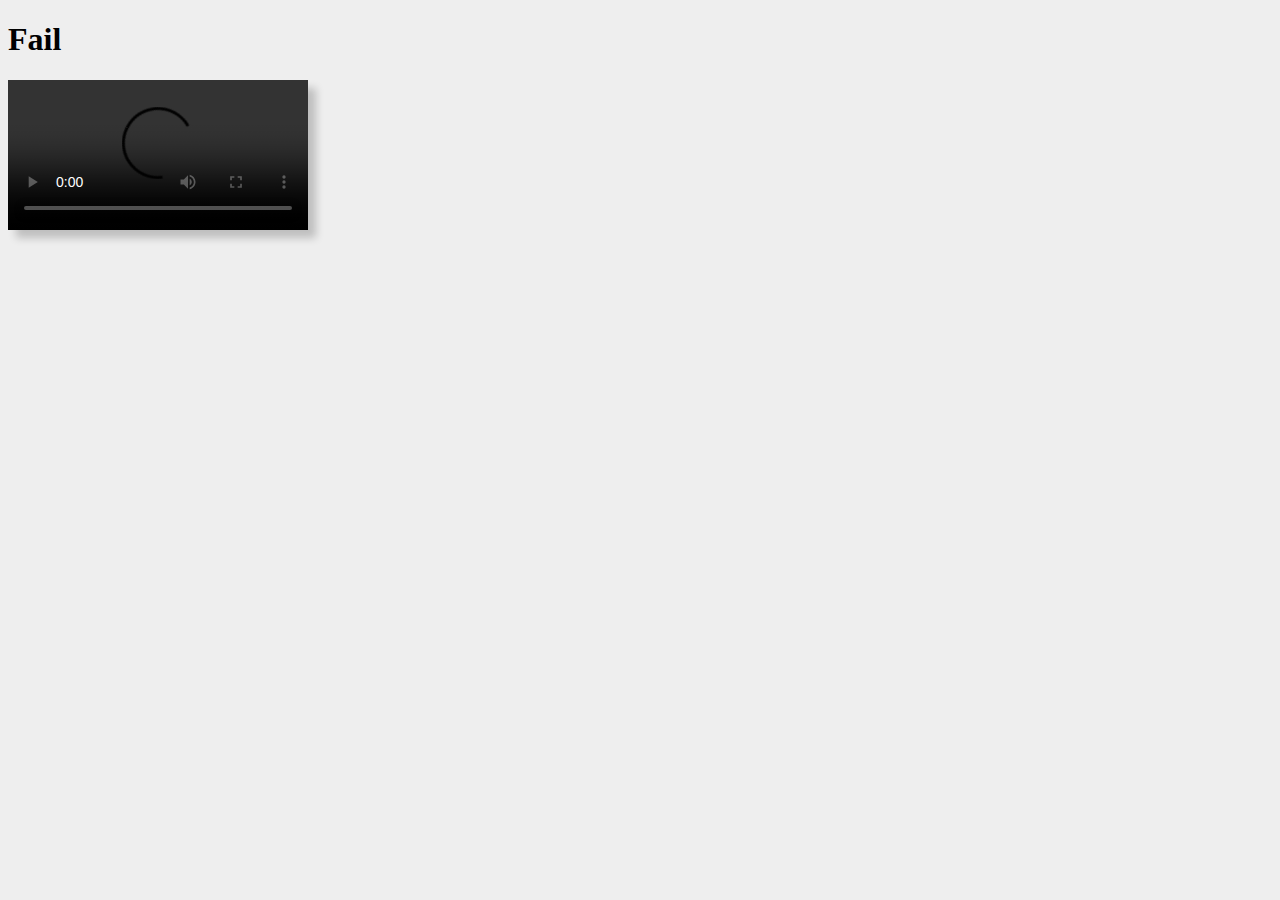
<file: annotation/index.html>
<!DOCTYPE html>
<html>
<head>
<meta charset="utf-8" />
<title>Fail</title>
<link rel="stylesheet" href="style.css" type="text/css" />
</head>

<body>

<h1 id="title">Fail</h1>

<video src="https://www.cs.tufts.edu/comp/20/fail.mp4" id="failvideo" controls>
</video>
<div id="lyrics"></div>

<script>
  var vid = document.getElementById("failvideo");
  vid.addEventListener("timeupdate", function() {
  var text = document.getElementById("lyrics");

    if ((this.currentTime > 9 && this.currentTime < 13) ||
         (this.currentTime > 59 && this.currentTime < 63)) {
      text.innerHTML = "You've got me feelin' emotions";
    } else if ((this.currentTime > 13 && this.currentTime < 17) ||
               (this.currentTime > 63 && this.currentTime < 67)) {
      text.innerHTML = "Deeper than I've ever dreamed of";
    } else if ((this.currentTime > 17 && this.currentTime < 21) ||
               (this.currentTime > 67 && this.currentTime < 72)) {
      text.innerHTML = "You've got me feelin' emotions";
    } else if ((this.currentTime > 21 && this.currentTime < 27) ||
               (this.currentTime > 72 && this.currentTime < 79)) {
      text.innerHTML = "Higher than the Heavens above";
    } else if (this.currentTime > 27 && this.currentTime < 31) {
      text.innerHTML = "I feel good, I feel nice";
    } else if (this.currentTime > 31 && this.currentTime < 35) {
      text.innerHTML = "I've never felt so satisfied";
    } else if (this.currentTime > 35 && this.currentTime < 38) {
      text.innerHTML = "I'm in love, I'm alive";
    } else if (this.currentTime > 38 && this.currentTime < 44) {
      text.innerHTML = "Intoxicated, flyin' high";
    } else if (this.currentTime > 44 && this.currentTime < 50) {
      text.innerHTML = "Feels like a dream";
    } else if (this.currentTime > 50 && this.currentTime < 53) {
      text.innerHTML = "When you touch me tenderly";
    } else if (this.currentTime > 53 && this.currentTime < 56 ) {
      text.innerHTML = "I don't know if it's real";
    } else if (this.currentTime > 56 && this.currentTime < 59) {
      text.innerHTML = "But I like the way I feel inside";
    } else {
      text.innerHTML = "";
    }
  });
</script>
</body>
</html>
</file>
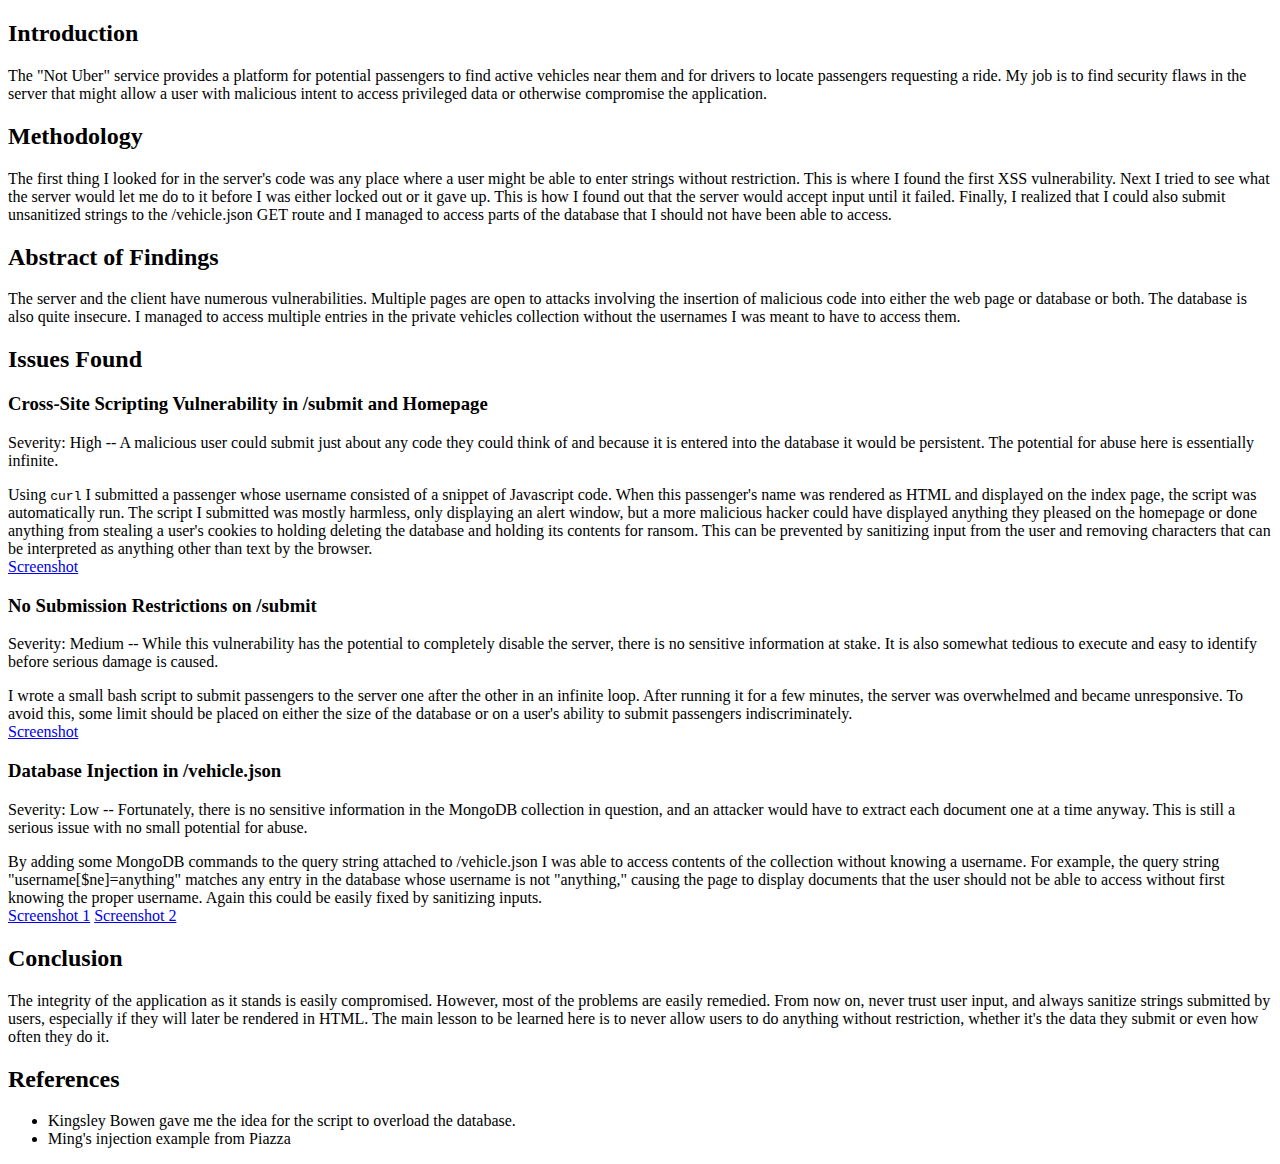
<file: security/index.html>
<!DOCTYPE html>
<html>
<head>
  <title>Security</title>
  <meta charset="UTF-8">
</head>

<body>

<h2>Introduction</h2>
  <p>
  The "Not Uber" service provides a platform for potential passengers to find
  active vehicles near them and for drivers to locate passengers requesting a
  ride. My job is to find security flaws in the server that might allow a user
  with malicious intent to access privileged data or otherwise compromise
  the application.
  </p>

<h2>Methodology</h2>
  <p>
  The first thing I looked for in the server's code was any place where a user
  might be able to enter strings without restriction. This is where I found the
  first XSS vulnerability. Next I tried to see what the server would let me do
  to it before I was either locked out or it gave up. This is how I found out
  that the server would accept input until it failed. Finally, I realized that
  I could also submit unsanitized strings to the /vehicle.json GET route and
  I managed to access parts of the database that I should not have been able
  to access.
  </p>

<h2>Abstract of Findings</h2>
  <p>
  The server and the client have numerous vulnerabilities. Multiple pages are
  open to attacks involving the insertion of malicious code into either the
  web page or database or both. The database is also quite insecure. I managed
  to access multiple entries in the private vehicles collection without the
  usernames I was meant to have to access them.
  </p>

<h2>Issues Found</h2>
  <h3>Cross-Site Scripting Vulnerability in /submit and Homepage</h3>
    <p>
    Severity: High -- A malicious user could submit just about any code they
    could think of and because it is entered into the database it would be
    persistent. The potential for abuse here is essentially infinite.
    </p><p>
    Using <code>curl</code> I submitted a passenger whose username consisted
    of a snippet of Javascript code. When this passenger's name was rendered
    as HTML and displayed on the index page, the script was automatically
    run. The script I submitted was mostly harmless, only displaying an alert
    window, but a more malicious hacker could have displayed anything they
    pleased on the homepage or done anything from stealing a user's cookies to
    holding deleting the database and holding its contents for ransom. This
    can be prevented by sanitizing input from the user and removing characters
    that can be interpreted as anything other than text by the browser. <br>
    <a href="pics/xss.png">Screenshot</a> 
    </p>
  <h3>No Submission Restrictions on /submit</h3>
    <p>
    Severity: Medium -- While this vulnerability has the potential to
    completely disable the server, there is no sensitive information at stake.
    It is also somewhat tedious to execute and easy to identify before serious
    damage is caused.
    </p><p>
    I wrote a small bash script to submit passengers to the server one after
    the other in an infinite loop. After running it for a few minutes, the
    server was overwhelmed and became unresponsive. To avoid this, some limit
    should be placed on either the size of the database or on a user's ability
    to submit passengers indiscriminately. <br>
    <a href="pics/overload.png">Screenshot</a>
    </p>
  <h3>Database Injection in /vehicle.json</h3>
    <p>
    Severity: Low -- Fortunately, there is no sensitive information in the
    MongoDB collection in question, and an attacker would have to extract each
    document one at a time anyway. This is still a serious issue with no small
    potential for abuse.
    </p><p>
    By adding some MongoDB commands to the query string attached to
    /vehicle.json I was able to access contents of the collection without
    knowing a username. For example, the query string "username[$ne]=anything"
    matches any entry in the database whose username is not "anything," causing
    the page to display documents that the user should not be able to access
    without first knowing the proper username. Again this could be easily fixed
    by sanitizing inputs. <br>
    <a href="pics/injection1.png">Screenshot 1</a>
    <a href="pics/injection2.png">Screenshot 2</a>
    </p>

<h2>Conclusion</h2>
  <p>
  The integrity of the application as it stands is easily compromised. However,
  most of the problems are easily remedied. From now on, never trust user
  input, and always sanitize strings submitted by users, especially if they
  will later be rendered in HTML. The main lesson to be learned here is to
  never allow users to do anything without restriction, whether it's the data
  they submit or even how often they do it.
  </p>

<h2>References</h2>
  <ul>
  <li>Kingsley Bowen gave me the idea for the script to overload the database.</li>
  <li>Ming's injection example from Piazza</li>
  </ul>

</body>
</html>
</file>
<file: annotation/style.css>
/*
 * --adonSh
 */

body {
  background-color: #eee;
  font-family: Verdana;
}

#failvideo {
  box-shadow: 8px 8px 8px rgba(0, 0, 0, 0.2);
}

#lyrics {
  font-size: 1.25em;
  float: right;
  width: 50%;
}
</file>
